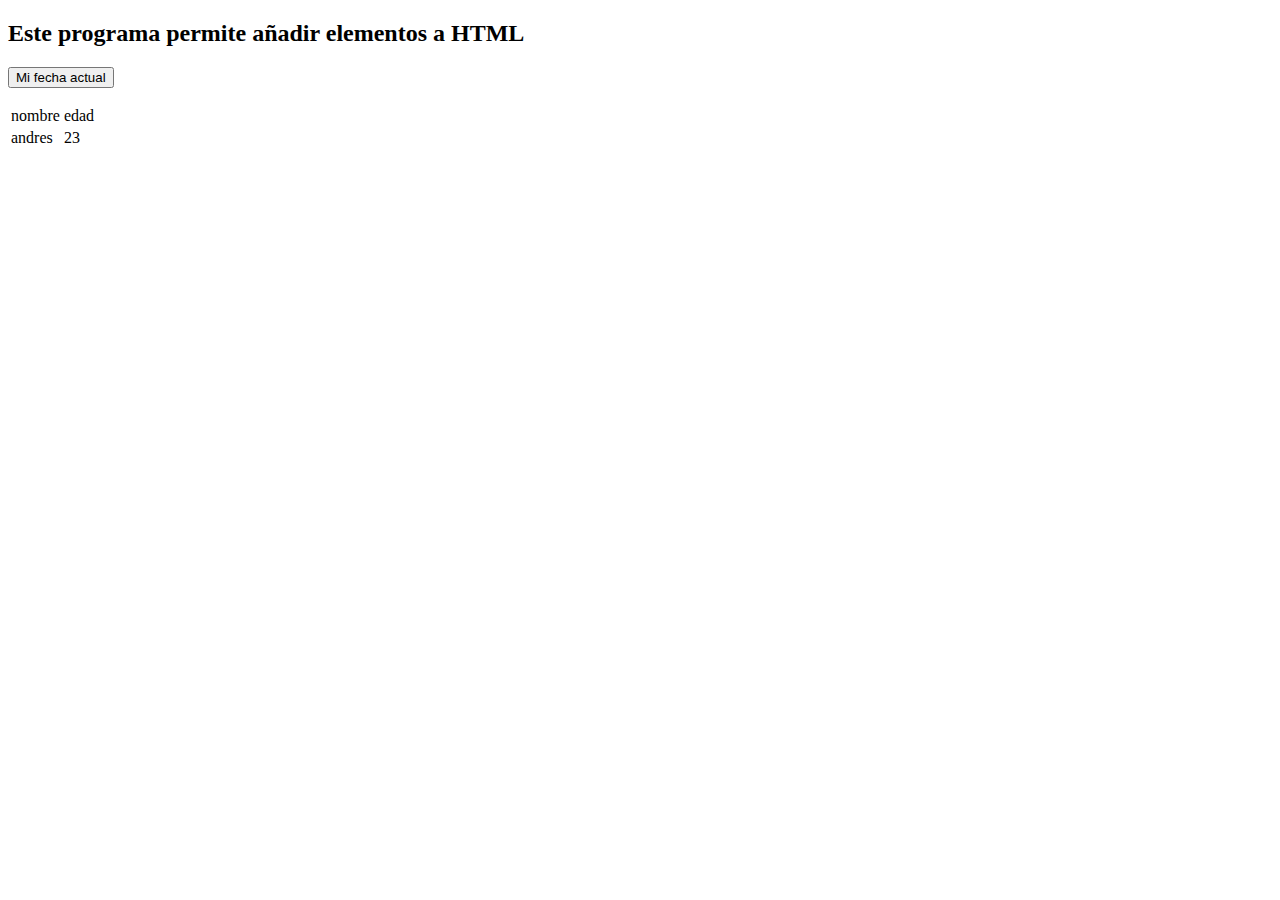
<file: clase_7/dom.html>
<!DOCTYPE html>
<html lang="en">
<head>
    <meta charset="UTF-8">
    <meta http-equiv="X-UA-Compatible" content="IE=edge">
    <meta name="viewport" content="width=device-width, initial-scale=1.0">
    <meta rel="stylesheet" href="css/style.css">
    <title>Clase 7</title>
</head>
<body>
    <h2>Este programa permite añadir elementos a HTML</h2>
    <button type="button" onclick ="fechaActual()">Mi fecha actual</button>
    <p id="fecha"></p>
    <table id = "table">
        <thead>
            <tr>
                <td>nombre</td>
                <td>edad</td>             
            </tr>
        </thead>
        <tbody>
            <tr>
                <td>andres</td>
                <td>23</td>
            </tr>
        </tbody>
    </table> 
    <script src="js/functions.js"></script>  
</body>
</html>
</file>
